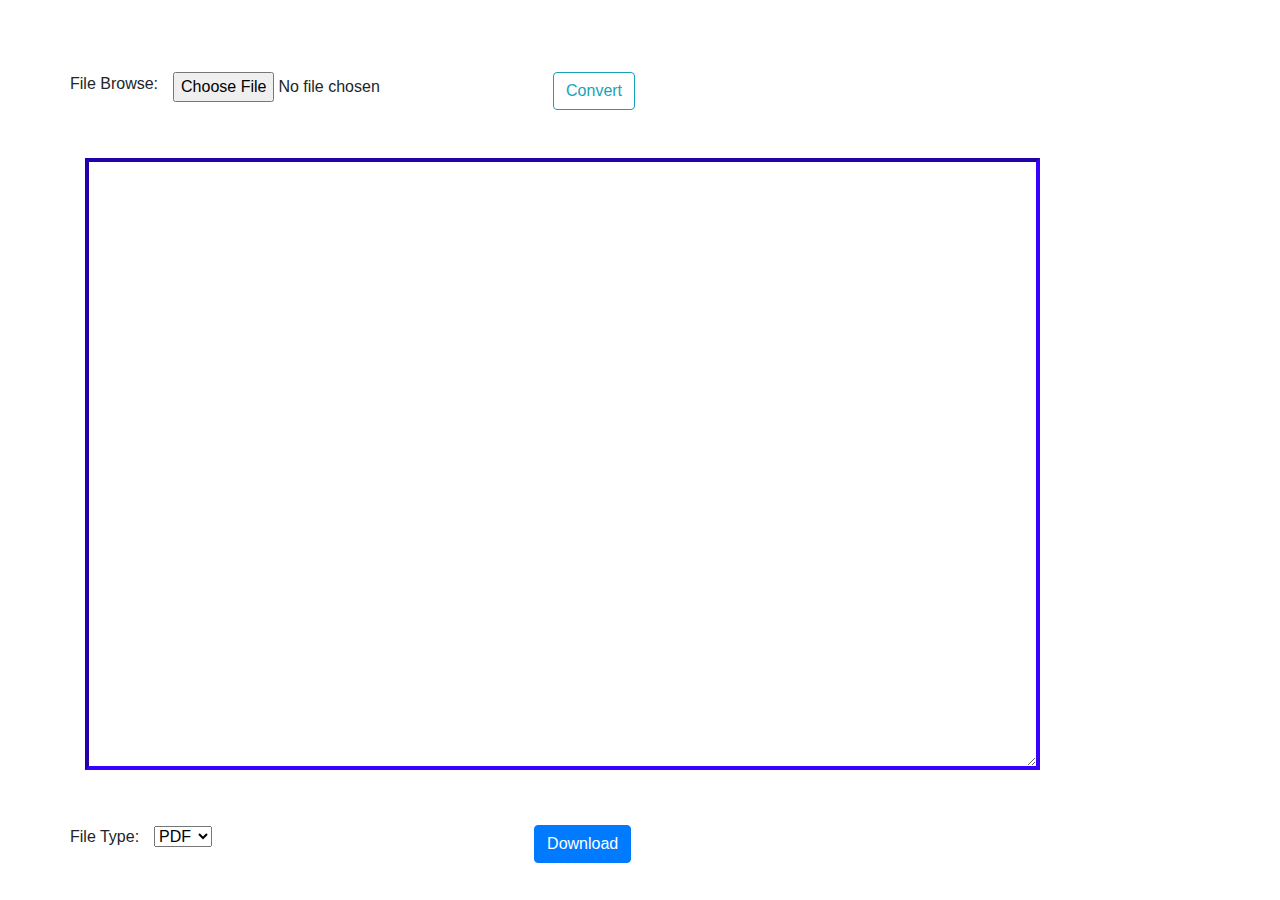
<file: File-conversion/index.html>
<!DOCTYPE html>
<html lang="en">
<head>
<meta charset="UTF-8">
<meta name="viewport" content="width=device-width, initial-scale=1.0">
<link rel="stylesheet" href="https://maxcdn.bootstrapcdn.com/bootstrap/4.0.0/css/bootstrap.min.css" integrity="sha384-Gn5384xqQ1aoWXA+058RXPxPg6fy4IWvTNh0E263XmFcJlSAwiGgFAW/dAiS6JXm" crossorigin="anonymous">
<title>Assignment2</title>
</head>
<body class="#e8eaf6 indigo lighten-5">
<div class="container"><br/><br/><br/>
<div class="row">
File Browse: <div class="col-lg-4"><input type="file" id="files" name="txtfile"></div>
<div class="col-lg-2 col-lg-offset-3"><button type="button" id="btn" name="btn" onclick="h()"  class="btn btn-outline-info">Convert</button></div>
</div><br/><br/>
<div class="row">
<div class="col-lg-9"><textarea id="base64" name="txtdesc" rows="25" cols="100" style="border:inset 4px rgb(55, 0, 255);"></textarea> </div>
</div><br/><br/>
<div class="row">
File Type: <div class="col-lg-4">
<select id="select" name="txtselect" onfocusout="check()">
<option value="pdf">PDF</option>
<option value="doc">DOC</option>
<option value="txt">TXT</option>
</select>
</div>
<div class="col-lg-2 col-lg-offset-3"><button type="button" class="btn btn-primary" id="dwn-btn" name="btn" onclick="">Download</button></div>
</div>
</div>



<script src="prac.js"></script>
</body>
</html>
</file>
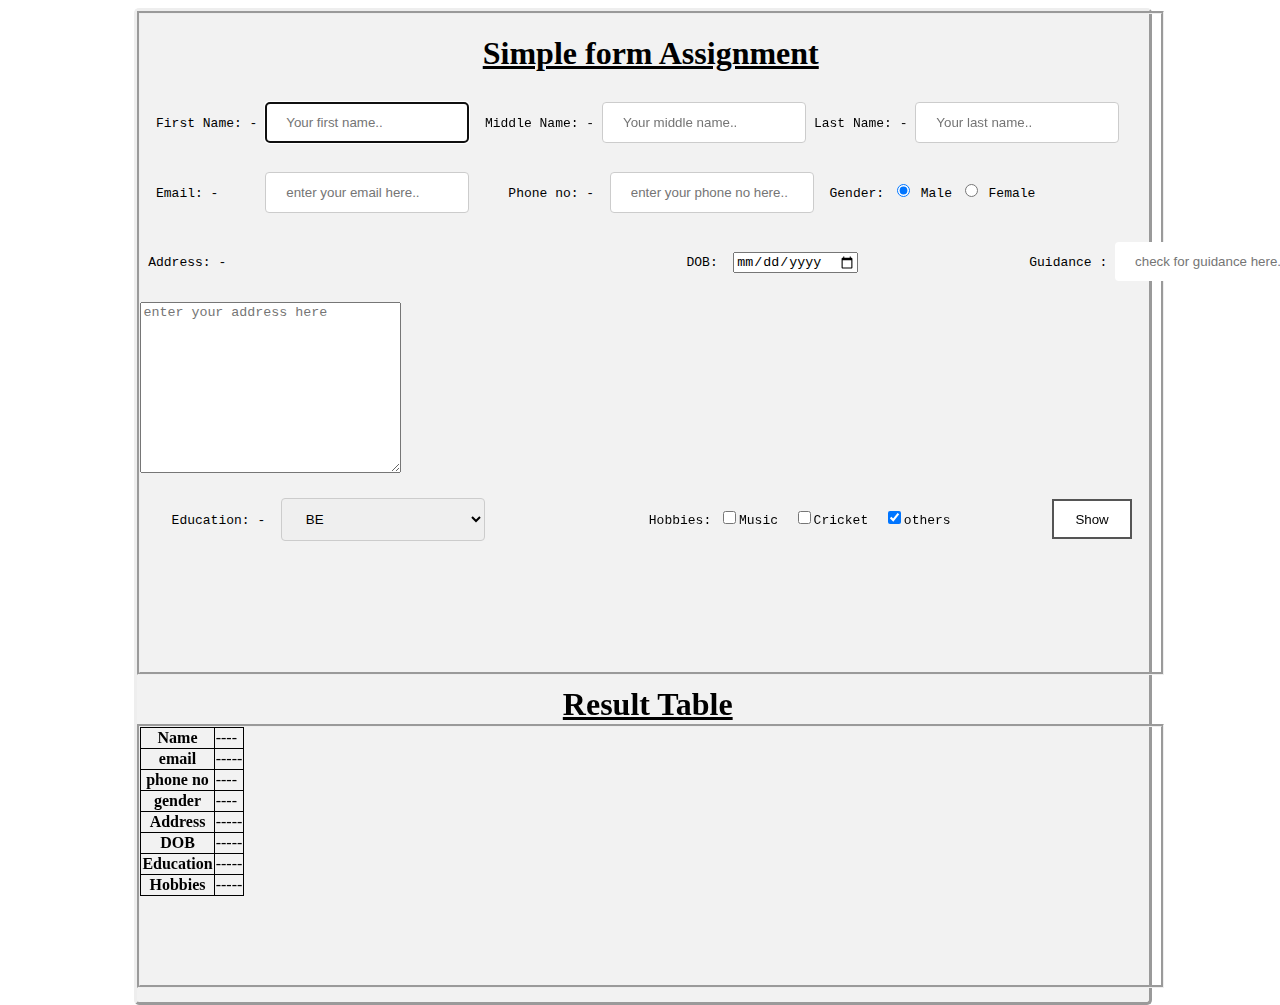
<file: Form-assignment/index.html>
<!DOCTYPE html>
<html>
<head>
<title>Practice form</title>
<link rel="stylesheet" type="text/css" href="prac.css">



</head>
<Body>

<div class= "Con">

<div id="waste"></div>
<div class = "main">
       
                      <div class= "form1"><h1 align = "center">Simple form Assignment</h1>
                       <pre>  First Name: - <input type="text" id="f1" name="firstname" placeholder="Your first name.."  required onfocusout="myFunction()">  Middle Name: - <input type="text" id="f2" name="secondname" placeholder="Your middle name.." required onfocusout="myFunction2()" > Last Name: - <input type="text" id="f3" name="thirdname" placeholder="Your last name.." required onfocusout="myFunction3()"></pre> 
                       <pre>  Email: -      <input type="text" id="e1" name="email" placeholder="enter your email here.." required onfocusout="myFunction4()">     Phone no: -  <input type="text" id="p1" name="phone" placeholder="enter your phone no here.." required  onfocusout="myFunction5()">  Gender: <input type="radio" name="gender" value="male" id ="chckmale" checked> Male <input type="radio"  name="gender" id = "chckfemale"value="female"> Female </pre>
                       <pre > Address: -                                                           DOB:  <input type="date" name="bday" id ="dob">                      Guidance : <input type="text" id="g"  placeholder="check for guidance here.." required></pre>
                        <textarea name="adress" id ="address" rows="10" cols="30" placeholder = "enter your address here" style="overflow:scroll;" required onfocusout="myFunction6()"></textarea> <BR>
                     <pre>    Education: -  <select id ="select"> <option value="BE">BE</option><option value="ME">ME</option><option value="MTECH">MTECH</option><option value="MCA">MCA</option> <option value="BTECT">BTECH</option></select>                     Hobbies: <input type="checkbox" name="hob" id = "chckmusic" value="Music">Music  <input type="checkbox" id = "chckcricket" name="hob" value="Cricket">Cricket  <input type="checkbox" name="hob" id = "chckothers"value="others" checked>others             <button type="button" onclick = "datasubmit()" class="button button5">Show</button></pre>
                                        
                     </div>

                      <div id="blah"><BR><BR> <h1 align = "center">Result Table</h1></div>
                      


                      <div id= "result">
                          <table>
                          <tr><th>Name</th>
                            
                            <td>----</td></tr>
                            <tr><th>email</th>
                            
                                <td>-----</td></tr>  

                                <tr><th>phone no</th>
                            
                                    <td>----</td></tr>

                                    <tr><th>gender</th>
                            
                                        <td>----</td></tr>


                                        <tr><th>Address</th>
                            
                                            <td>-----</td></tr>

                                            <tr><th>DOB</th>
                            
                                                <td>-----</td></tr>    


                                                <tr><th>Education</th>
                            
                                                    <td>-----</td></tr>
                                                    
                                                    
                                                    <tr><th>Hobbies</th>
                            
                                                        <td>-----</td></tr>       


                        </table>
                 
                        
                        
                        </div>

</div>

    



<div>  </div>


</div>



<script src="page.js"></script>



</Body>
</html>
</file>
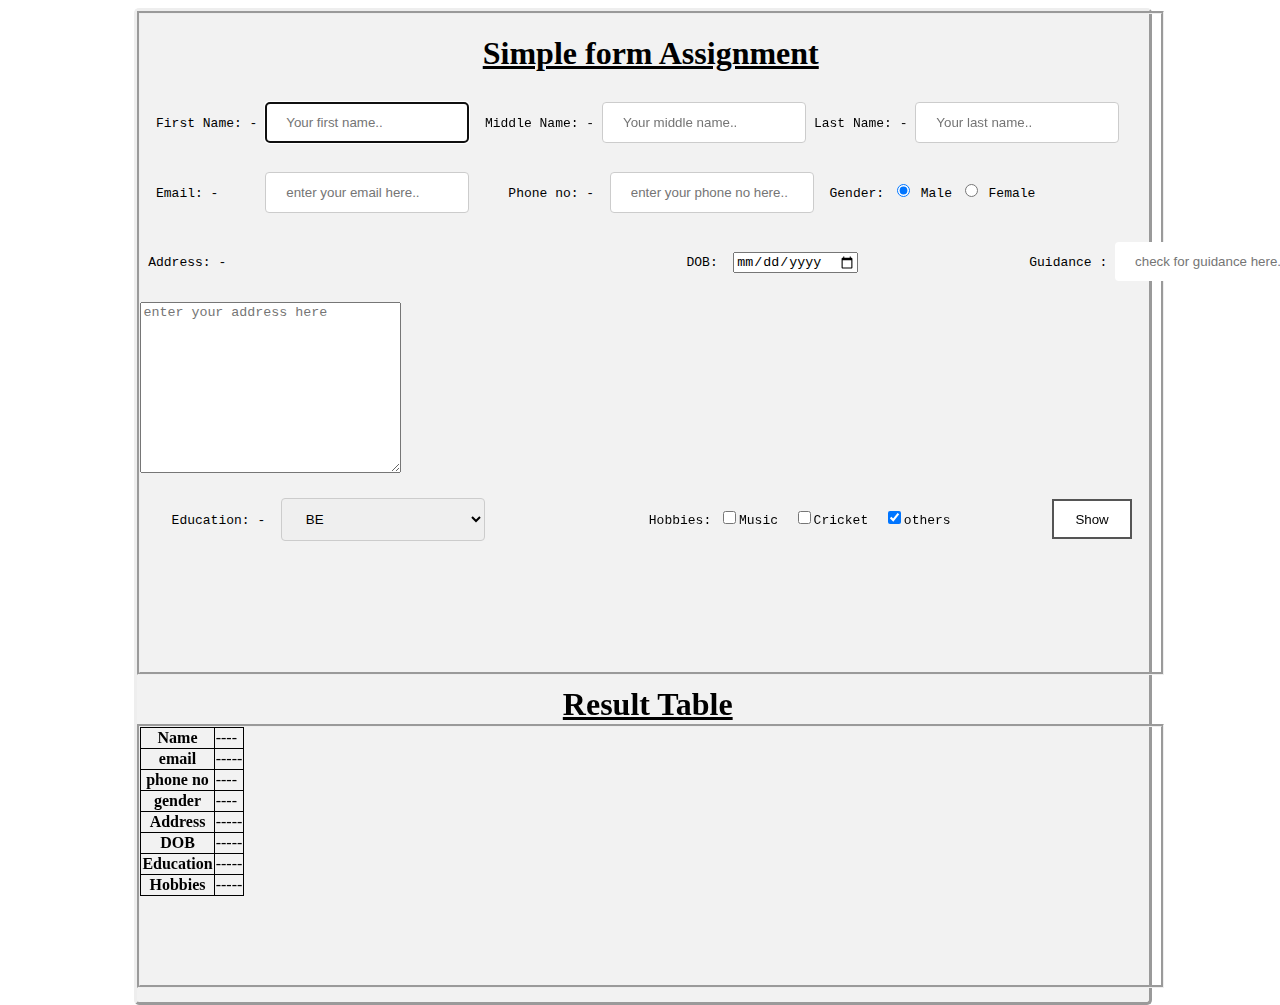
<file: Form-assignment/prac.html>
<!DOCTYPE html>
<html>
<head>
<title>Practice form</title>
<link rel="stylesheet" type="text/css" href="prac.css">



</head>
<Body>

<div class= "Con">

<div id="waste"></div>
<div class = "main">
       
                      <div class= "form1"><h1 align = "center">Simple form Assignment</h1>
                       <pre>  First Name: - <input type="text" id="f1" name="firstname" placeholder="Your first name.."  required onfocusout="myFunction()">  Middle Name: - <input type="text" id="f2" name="secondname" placeholder="Your middle name.." required onfocusout="myFunction2()" > Last Name: - <input type="text" id="f3" name="thirdname" placeholder="Your last name.." required onfocusout="myFunction3()"></pre> 
                       <pre>  Email: -      <input type="text" id="e1" name="email" placeholder="enter your email here.." required onfocusout="myFunction4()">     Phone no: -  <input type="text" id="p1" name="phone" placeholder="enter your phone no here.." required  onfocusout="myFunction5()">  Gender: <input type="radio" name="gender" value="male" id ="chckmale" checked> Male <input type="radio"  name="gender" id = "chckfemale"value="female"> Female </pre>
                       <pre > Address: -                                                           DOB:  <input type="date" name="bday" id ="dob">                      Guidance : <input type="text" id="g"  placeholder="check for guidance here.." required></pre>
                        <textarea name="adress" id ="address" rows="10" cols="30" placeholder = "enter your address here" style="overflow:scroll;" required onfocusout="myFunction6()"></textarea> <BR>
                     <pre>    Education: -  <select id ="select"> <option value="BE">BE</option><option value="ME">ME</option><option value="MTECH">MTECH</option><option value="MCA">MCA</option> <option value="BTECT">BTECH</option></select>                     Hobbies: <input type="checkbox" name="hob" id = "chckmusic" value="Music">Music  <input type="checkbox" id = "chckcricket" name="hob" value="Cricket">Cricket  <input type="checkbox" name="hob" id = "chckothers"value="others" checked>others             <button type="button" onclick = "datasubmit()" class="button button5">Show</button></pre>
                                        
                     </div>

                      <div id="blah"><BR><BR> <h1 align = "center">Result Table</h1></div>
                      


                      <div id= "result">
                          <table>
                          <tr><th>Name</th>
                            
                            <td>----</td></tr>
                            <tr><th>email</th>
                            
                                <td>-----</td></tr>  

                                <tr><th>phone no</th>
                            
                                    <td>----</td></tr>

                                    <tr><th>gender</th>
                            
                                        <td>----</td></tr>


                                        <tr><th>Address</th>
                            
                                            <td>-----</td></tr>

                                            <tr><th>DOB</th>
                            
                                                <td>-----</td></tr>    


                                                <tr><th>Education</th>
                            
                                                    <td>-----</td></tr>
                                                    
                                                    
                                                    <tr><th>Hobbies</th>
                            
                                                        <td>-----</td></tr>       


                        </table>
                 
                        
                        
                        </div>

</div>

    



<div>  </div>


</div>



<script src="page.js"></script>



</Body>
</html>
</file>
<file: Form-assignment/prac.css>
.Con{

grid-template-columns: 10% 80% 10%;

display:grid;
}
.main{
    width : 100%;
    height: 100%;

    border-style:outset;
    display:grid;
    grid-template-rows:65% 10% 25%;
    border-radius: 5px;
    background-color: #f2f2f2;

    padding-bottom: 40px;
}

.form1{
    padding-bottom: 40px;
    border-style: groove;
    width: 100%;
    height:100%;


}


#result{
    padding-bottom: 20px;
    border-style: groove;
    width: 100%;
    height:100%;


}
input[type=text], select {
    width: 20%;
    padding: 12px 20px;
    margin: 8px 0;
    display: inline-block;
    border: 1px solid #ccc;
    border-radius: 4px;
    box-sizing: border-box;
  }
  input[type=submit] {
    width: 100%;
    background-color: #4CAF50;
    color: white;
    padding: 14px 20px;
    margin: 8px 0;
    border: none;
    border-radius: 4px;
    cursor: pointer;
  }
  
  input[type=submit]:hover {
    background-color: #45a049;
  }
  h1 {
    text-decoration: underline;
    padding-bottom:0px;
  }
  .h3 {
    text-decoration: underline;
    padding-left: 15px;
    
    }
    .button5 {
        background-color: white;
        color: black;
        border: 2px solid #555555;
        width:80px;
        height: 40px;
      }

    #g{

        border: 5px red; 
    }

    table {
        border-collapse: collapse;
      }
      
      table, td, th {
        border: 1px solid black;
      }
      
      tr:nth-child(even) {background-color: #f2f2f2;}
</file>
